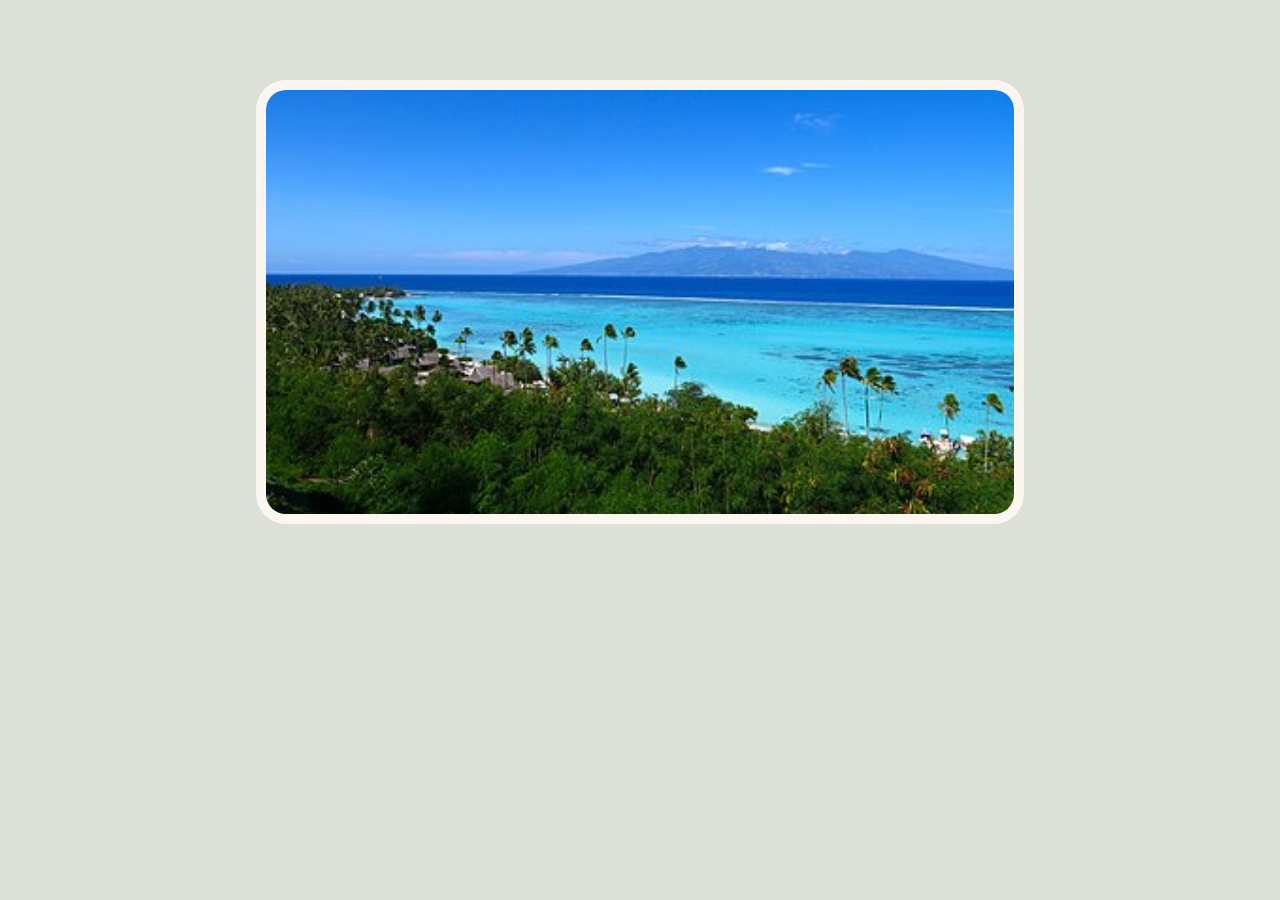
<file: milestone2/index.html>
<!DOCTYPE html>
<html lang="en">
<head>
    <meta charset="UTF-8">
    <meta http-equiv="X-UA-Compatible" content="IE=edge">
    <meta name="viewport" content="width=device-width, initial-scale=1.0">

    <link rel="stylesheet" href="css/style.css">

    <title>Slide Carousel</title>
</head>
<body>
    
    <div class="main-wrapper">

        <div class="container">
            <div class="slider">
                
                <div class="item-wrapper">
                    <!-- <img src="../img/01.jpg" alt="">
                    <img src="../img/02.jpg" alt="">
                    <img src="../img/03.jpg" alt="">
                    <img src="../img/04.jpg" alt=""> 
                    <img src="../img/05.jpg" alt=""> -->
                </div>
            </div>
        </div>

    </div>



    <script src="js/script.js"></script>
</body>
</html>
</file>
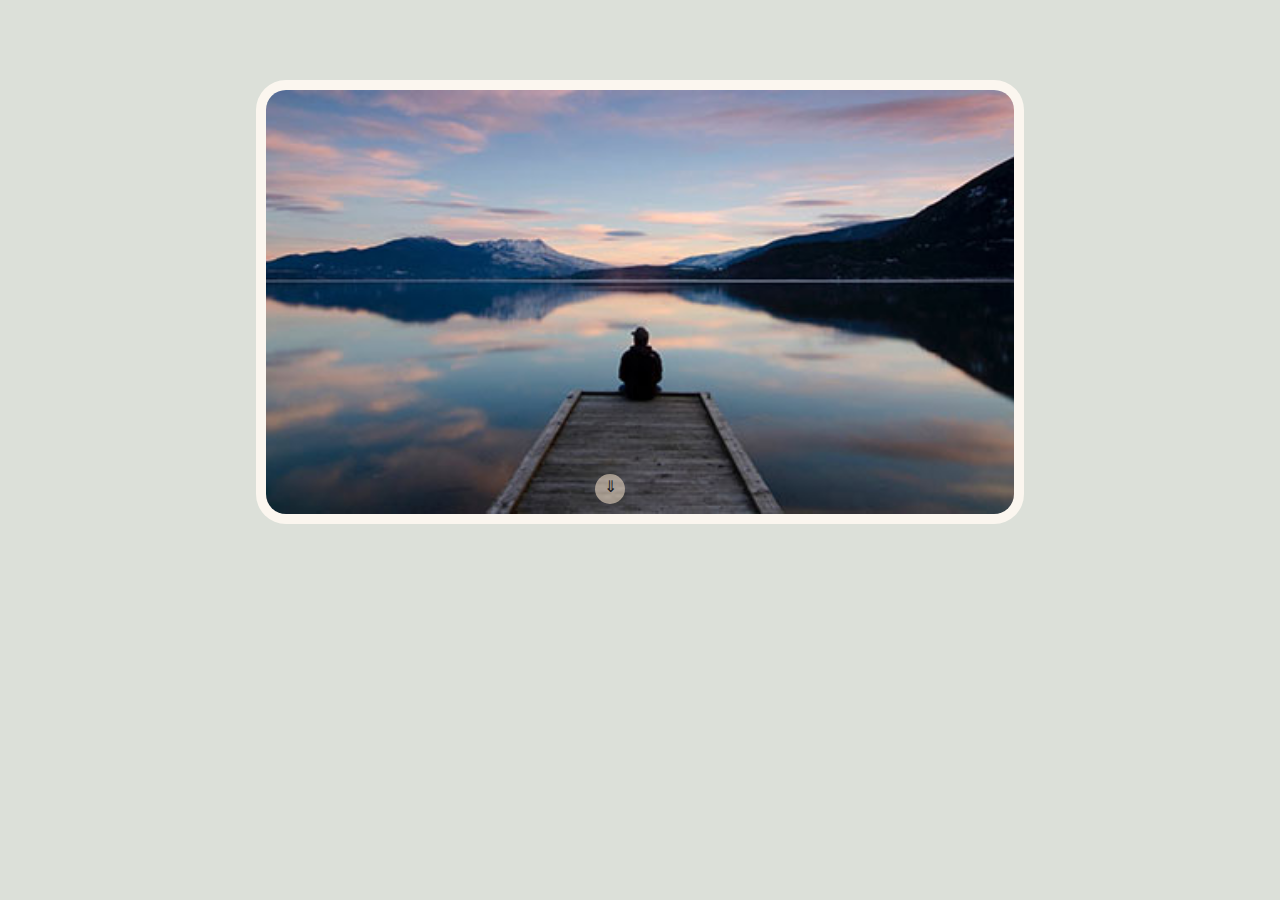
<file: milestone3/index.html>
<!DOCTYPE html>
<html lang="en">
<head>
    <meta charset="UTF-8">
    <meta http-equiv="X-UA-Compatible" content="IE=edge">
    <meta name="viewport" content="width=device-width, initial-scale=1.0">

    <link rel="stylesheet" href="css/style.css">

    <title>Slide Carousel</title>
</head>
<body>
    
    <div class="main-wrapper">

        <div class="container">
            <div class="slider">
                <div class="btn up">&uArr;</div>
                <div class="btn down">&dArr;</div>
                
                <div class="items-wrapper">
                    
                </div>
            </div>
        </div>

    </div>



    <script src="js/script.js"></script>
</body>
</html>
</file>
<file: milestone2/css/style.css>
*{
    margin: 0;
    padding: 0;
    box-sizing: border-box;
}

body{
    background-color: #DCE0D9;
    font-family: 'Gill Sans', 'Gill Sans MT', Calibri, 'Trebuchet MS', sans-serif;
    color: black;
}

.main-wrapper{
    height: 100vh;
    display: flex;
    justify-content: center;
    align-items: flex-start;
    padding: 80px 0px;
}

.container{
    width: 60%;
    height: 60%;
    background-color: #FBF6EF;
    border-radius: 30px;
    padding: 10px 10px;
}

.slider{
    position: relative;
    height: 100%;
}
.slider img{
    width: 100%;
    height: 100%;
    object-fit: cover;
    border-radius: 20px;
}

.item-wrapper{
    display: flex;
    width: 100%;
    height: 100%;
    object-fit: cover;
    align-items: center;
}

.item{
    display: none;
}
.item.active{
    display: block;
}
</file>
<file: milestone3/css/style.css>
*{
    margin: 0;
    padding: 0;
    box-sizing: border-box;
}

body{
    background-color: #DCE0D9;
    font-family: 'Gill Sans', 'Gill Sans MT', Calibri, 'Trebuchet MS', sans-serif;
    color: black;
}
.hide{
    display: none;
}

.main-wrapper{
    height: 100vh;
    display: flex;
    justify-content: center;
    align-items: flex-start;
    padding: 80px 0px;
}

.container{
    width: 60%;
    height: 60%;
    background-color: #FBF6EF;
    border-radius: 30px;
    padding: 10px 10px;
}

.slider{
    position: relative;
    height: 100%;
}
.slider img{
    width: 100%;
    height: 100%;
    object-fit: cover;
    border-radius: 20px;
}

.items-wrapper{
    display: flex;
    width: 100%;
    height: 100%;
    object-fit: cover;
    align-items: center;
}

.item{
    display: none;
}
.item.active{
    display: block;
}

.btn{
    position: absolute;
    background-color: #ead8c3;
    right: 50%;
    transform: translateX(-50%);
    cursor: pointer;
    width: 30px;
    height: 30px;
    border-radius: 50%;
    text-align: center;
    line-height: 25px;
    opacity: .6;
}
.btn:hover{
    opacity: 1;
}
.btn.up{
    top: 10px;
}
.btn.down{
    bottom: 10px;
}
</file>
